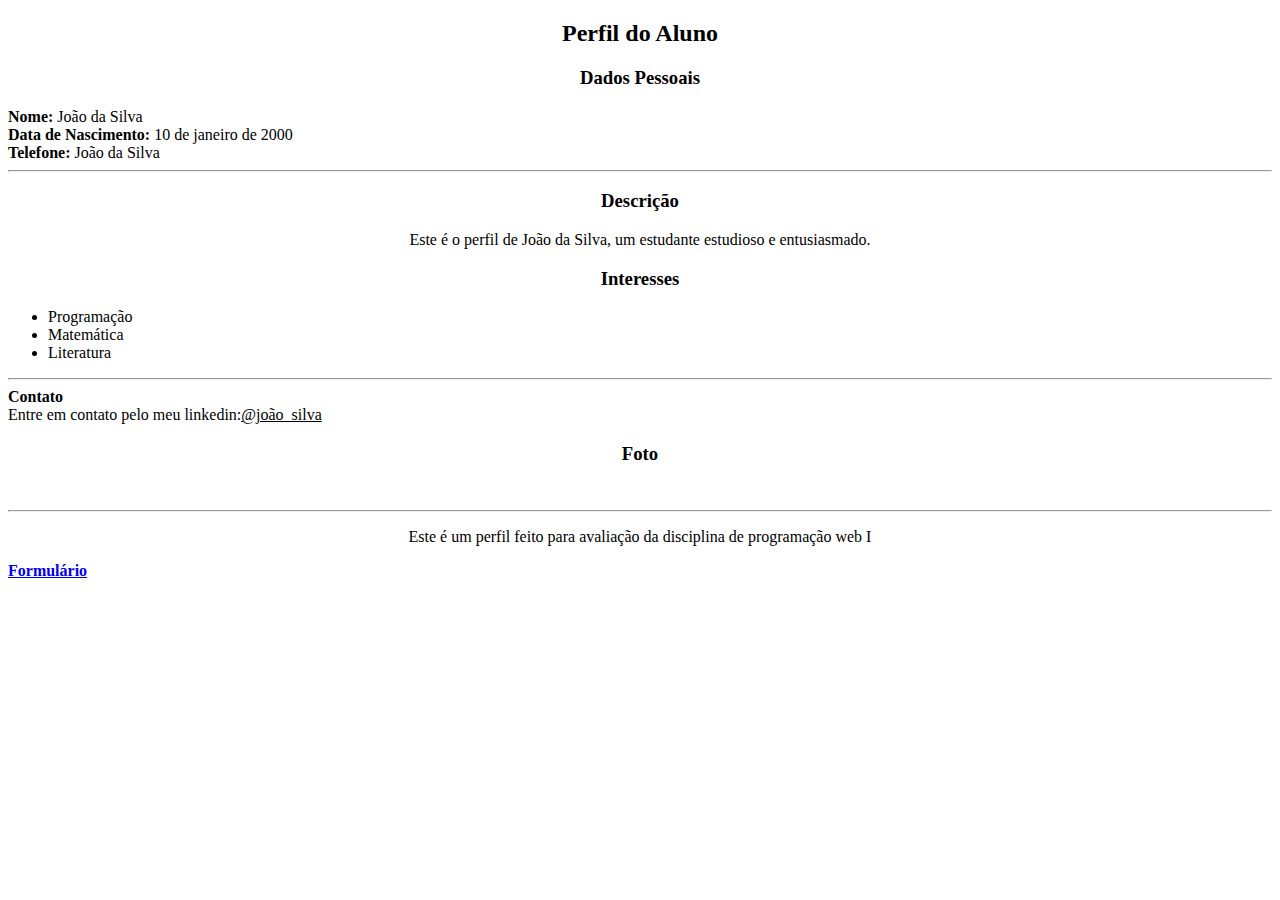
<file: atividades/Avaliação- Alcides Sá/index.html>
<!DOCTYPE html>
<html>
<head>
    <meta charset="UTF-8">
    <title>Avaliação</title>
</head>
<body>
    <h2 align="center">Perfil do Aluno</h2>
    <h3 align="center">Dados Pessoais</h3>
    <b>Nome: </b> João da Silva
    <br>
    <b>Data de Nascimento: </b> 10 de janeiro de 2000
    <br>
    <b>Telefone: </b> João da Silva
    <hr>
    <h3 align="center">Descrição</h3>
    <p align="center">Este é o perfil de João da Silva, um estudante estudioso e entusiasmado.</p> 
    <h3 align="center">Interesses</h3>
    <ul type="1">
        <li>Programação</li>
        <li>Matemática</li>
        <li>Literatura</li>    
    </ul>
    <hr>
    <b>Contato </b> <br> Entre em contato pelo meu linkedin:<u>@joão_silva</u>
    <h3 align="center">Foto</h3>
        <img ="c:\Users\Aluno\Desktop\material_alunos\foto.jpg" >
    <hr>
    <p align="center">Este é um perfil feito para avaliação da disciplina de programação web I</p>
    <a href="Formulário" target="_blank"> 
        <b>Formulário</b>
    </a>
</body>
</html>
</file>
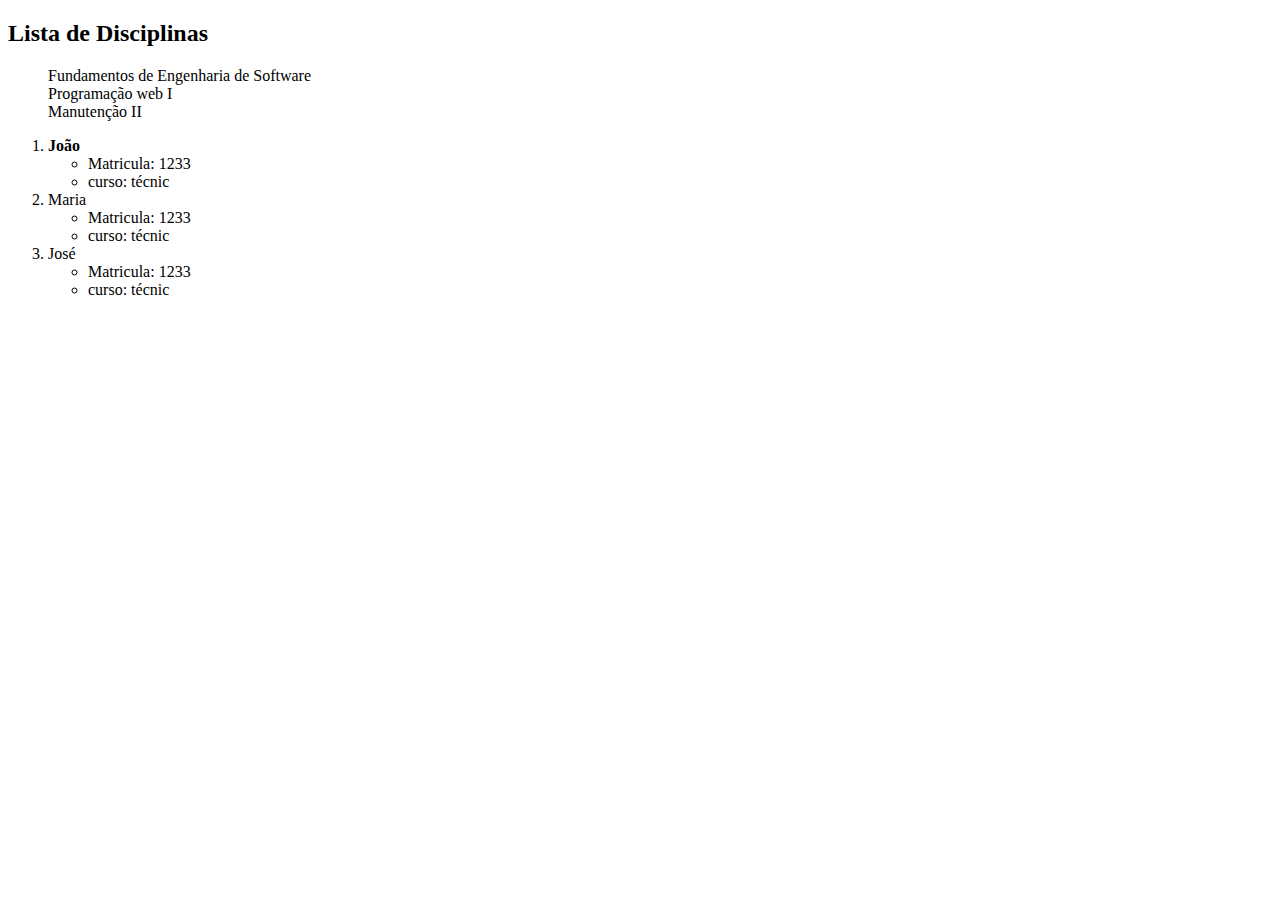
<file: aula3.html>
<!DOCTYPE html>
<html>
<head>
    <meta charset="UTF-8">
    <title>Document</title>
</head>
<body>
    <h2>Lista de Disciplinas</h2>
    <ul type="none">
        <li>Fundamentos de Engenharia de Software</li>
        <li>Programação web I</li>
        <li>Manutenção II</li>
    </ul>
    
    <ol type="1">  
        <li>
            <b>João</b>
            <ul>
                <li>Matricula: 1233</li>
                <li>curso: técnic</li>
            </ul>
        </li>
        <li>Maria
            <ul>
                <li>Matricula: 1233</li>
                <li>curso: técnic</li>
            </ul>
        </li>
        <li>José
            <ul>
                <li>Matricula: 1233</li>
                <li>curso: técnic</li>
            </ul>
        </li>
    </ol>


</body>
</html>
</file>
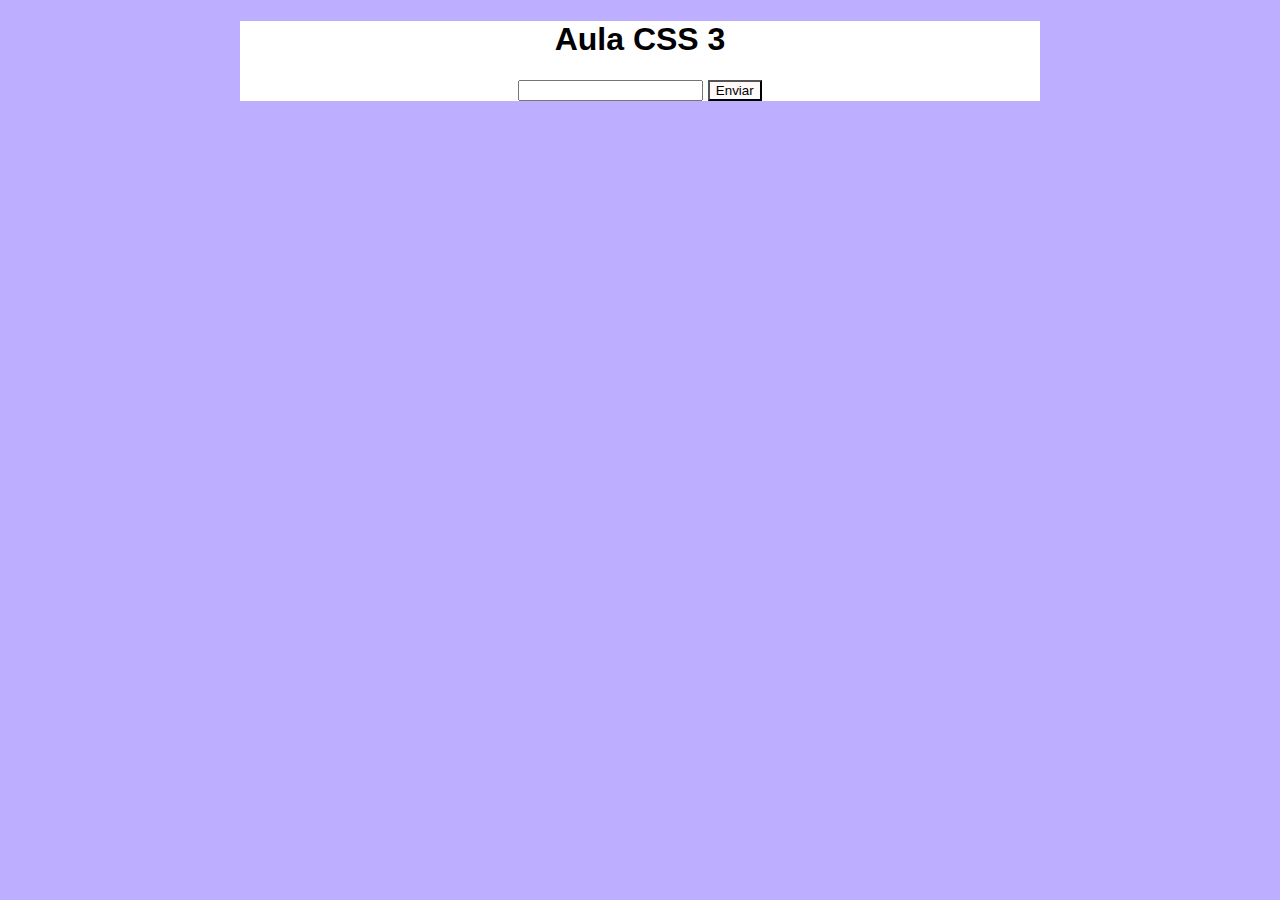
<file: aula_css02.html>
<!DOCTYPE html>
<html>
<head>
    <meta charset="UTF-8">
    <title>Document</title>
    <link rel="stylesheet" type="text/css"  href="aula_css.css"  />
</head>
<body>
    <div class="principal">
        <h1>Aula CSS 3</h1>
        <input name="nome" type="text"/>
        <button class="btn-enviar">Enviar</button>
    </div>
</body>
</html>
</file>
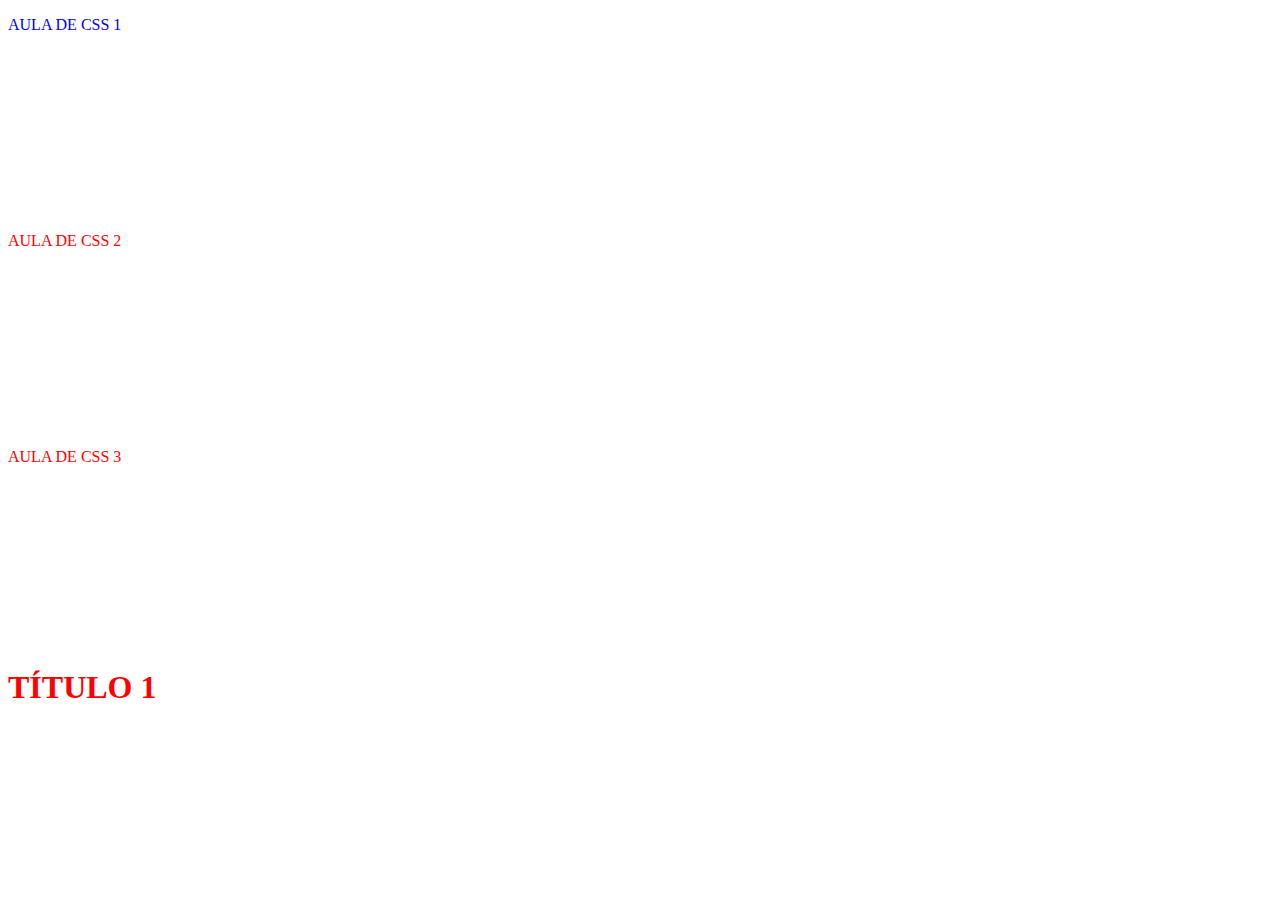
<file: css.html>
<!DOCTYPE html>
<html lang="en">
<head>
    <meta charset="UTF-8">
    <title>CSSAULA</title>
</head>
<style>
    #meu-p1{         
        color: blue;
    }
    .meu-p{           
        COLOR: RED;
    }
    p{                 
        color: green;
        width: 500px;
        height: 200px;
    }
</style>
<body>
    <p id="meu-p1"> AULA DE CSS 1</p>
    <p class="meu-p"> AULA DE CSS 2</p>
    <p class="meu-p"> AULA DE CSS 3</p>
    <h1 class="meu-p"> TÍTULO 1</H1>
</body>
</html>
</file>
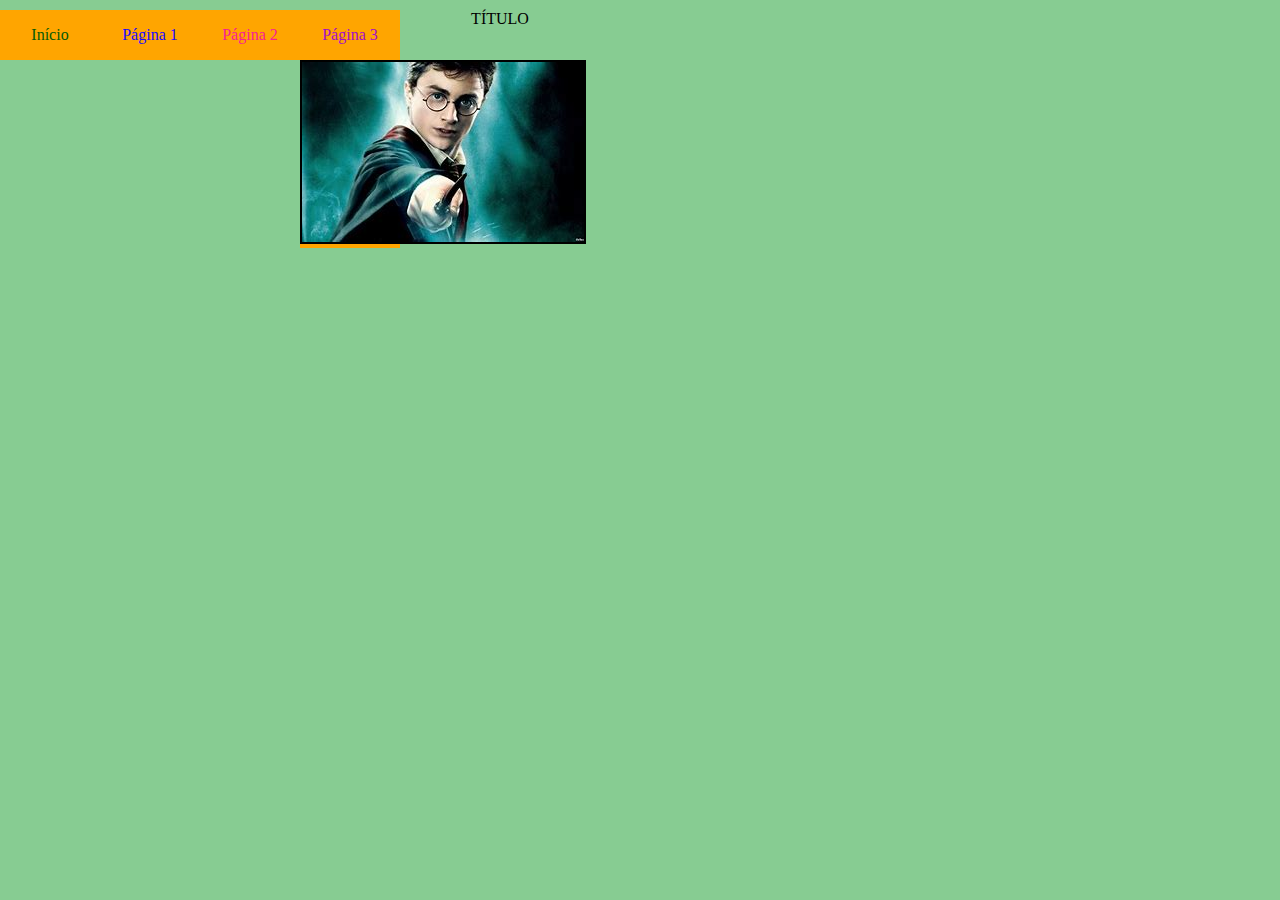
<file: css2.html>
<!DOCTYPE html>
<html>
<head>
    <meta charset="UTF-8">
    <title>Document</title>
    <link rel="stylesheet" type="text/css" href="estilo.css" />
</head>
<body>
    <div class="primeira-div">
        <p id="inicio">Início</p>
    </div>
    <div class="primeira-div">
        <p id="p1"> Página 1</p>
    </div> 
    <div class="primeira-div">
        <p id="p2"> Página 2</p>
    </div>
    <div class="primeira-div">
        <p id="p3"> Página 3</p>
        <img src="imagens/baixados.jpg" class="imagens"/>
    </div>
   <div id="corpo-pagina"> TÍTULO</div>
</body>
</html>
</file>
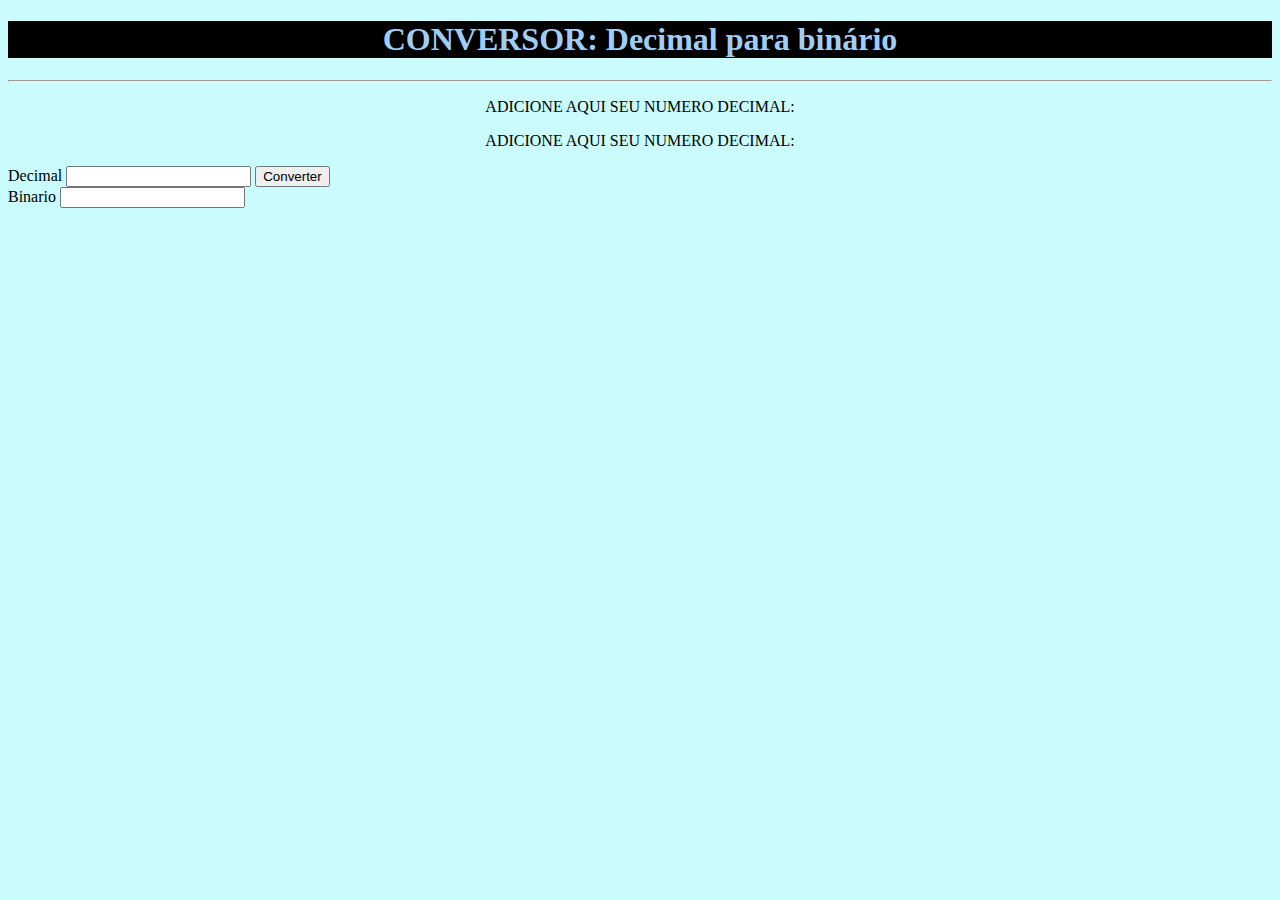
<file: decimalbinario.html>
<!DOCTYPE html>
<html >
<head>
    <meta charset="UTF-8">
    <title>Document</title>
    <link rel="stylesheet" type="text/css" href="binario.css" />
</head>
<body style="background-color:rgb(202, 252, 253);">
    <div class="conversão">
    <h1 align="center"><n>CONVERSOR: Decimal para binário</n></h1>
    </div>
    <hr>

    <p align="center">ADICIONE AQUI SEU NUMERO DECIMAL:</p>
    <p align="center">ADICIONE AQUI SEU NUMERO DECIMAL:</p>
    <label>Decimal</label>
    <input name="decimal" id="decimal_id" />
    <button class="converter" onclick="converte_binario()">Converter</button>
    <br>
    <div>
        <label>Binario</label>
        <input name="binario" id="binario_id" />
    </div>
   


    <script>
        function converte_binario(){
            var decimal = document.getElementById("decimal_id").value;
            var binario = decimal_binario(Number(decimal));
            document.getElementById("binario_id").value = binario;
        }

        function decimal_binario(numero){    
            if(numero < 2){
                return numero.toString();
            }
            binario = "";
            while(numero > 1){
                resto = numero % 2;
                binario = resto.toString()+binario;
                numero = Math.floor(numero/2);
            }
            return numero.toString()+binario;
        }
    </script>
</body>
</html>
</file>
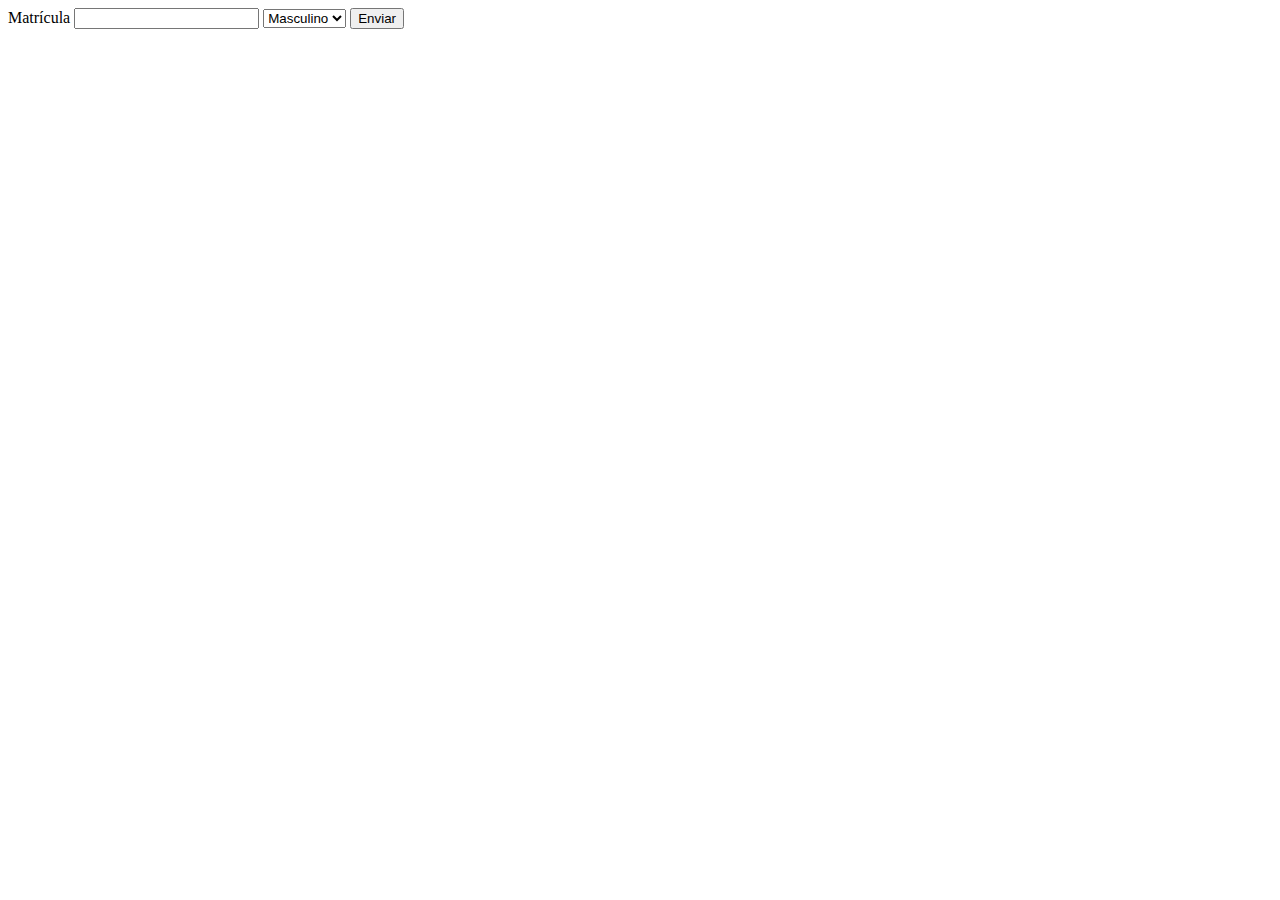
<file: formrevisao.html>
<!DOCTYPE html>
<html >
<head>
    <meta charset="UTF-8">
    
    <title>Document</title>
</head>
<body>

    <form method="" action="">
        <label>Matrícula</label>
        <input name="matricula" type="number" /> 

        <select name="sexo">
            <option value="M">Masculino</option>
        </select>

        <input type="submit"  value="Enviar" />

    </form>

</body>
</html>
</file>
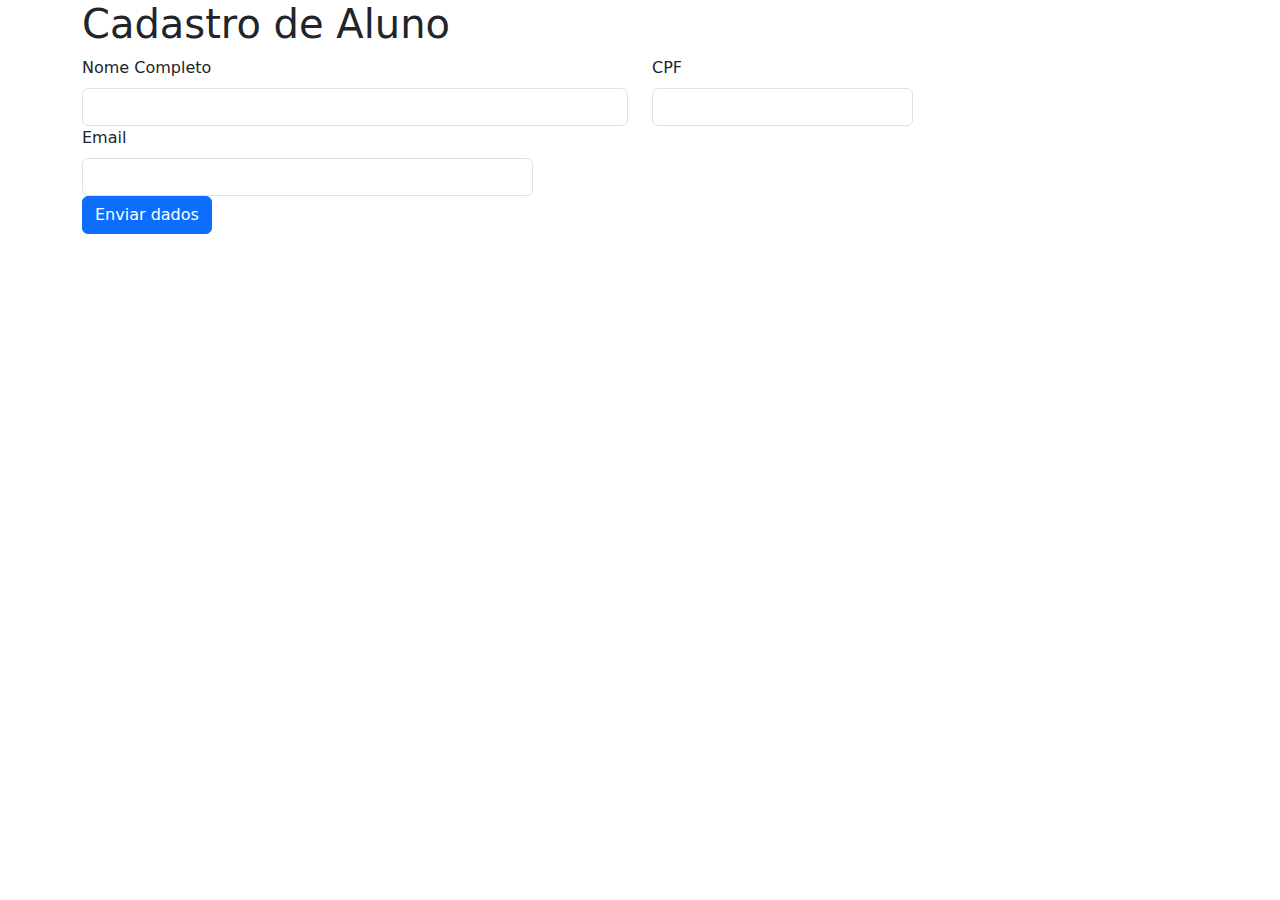
<file: formulario.html>
<!DOCTYPE html>
<html>

<head>
    <meta charset="UTF-8">
    <title>Formulário</title>
    <link href="https://cdn.jsdelivr.net/npm/bootstrap@5.3.3/dist/css/bootstrap.min.css" rel="stylesheet"
        integrity="sha384-QWTKZyjpPEjISv5WaRU9OFeRpok6YctnYmDr5pNlyT2bRjXh0JMhjY6hW+ALEwIH" crossorigin="anonymous">
</head>

<body>
    <div class="container">
        <h1>Cadastro de Aluno</h1>
        <form method="post" action="https://inforpiaui.com.br/aula/salvar_dados.php">
            <div class="row">
                <div class="col-lg-6">
                    <label for="nome" class="form-label">Nome Completo</label>
                    <input name="nome" type="text" required class="form-control" />
                </div>
                <div class="col-lg-3">
                    <label for="cpf_aluno" class="form-label">CPF</label>
                    <input name="cpf" type="text" required class="form-control" />
                </div>
                <div class="col-lg-5">
                    <label for="email_aluno" class="form-label">Email</label>
                    <input name="email" type="email" required class="form-control" />
                </div>
            </div>

            <input type="submit" value="Enviar dados" class="btn btn-primary" />
        </form>
    </div>
    <script src="https://cdn.jsdelivr.net/npm/bootstrap@5.3.3/dist/js/bootstrap.bundle.min.js"
        integrity="sha384-YvpcrYf0tY3lHB60NNkmXc5s9fDVZLESaAA55NDzOxhy9GkcIdslK1eN7N6jIeHz"
        crossorigin="anonymous"></script>
</body>

</html>
</file>
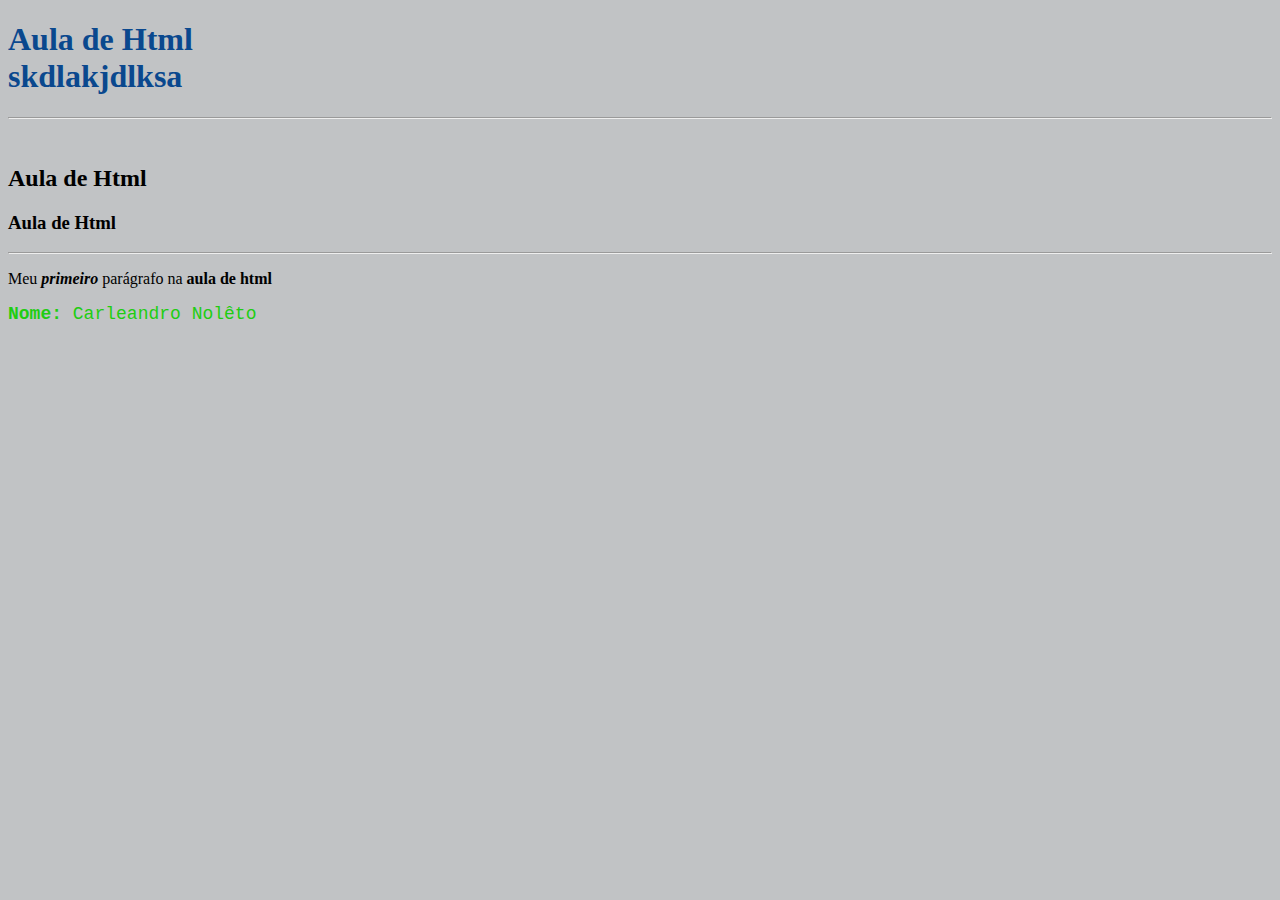
<file: hello.html>
<!DOCTYPE html>
<html>
    <head>
        <title>Aula Html</title>
    </head>
    <body style="background-color: #c1c3c5;">
        
        <h1 style="color:#0a488e"> Aula de Html</font> <br>
        skdlakjdlksa </h1>
        <hr><br>
        <h2> Aula de Html  </h2>
        <h3> Aula de Html  </h3>
        <hr>
        <p>Meu <b><i> primeiro </i></b> parágrafo na <b> aula de html</b></p>

        <p>
            <font size="4" face="Courier" color="#20CD12">
              <b>Nome:</b>  Carleandro Nolêto
            </font>
        </p>

    </body>
</html>
</file>
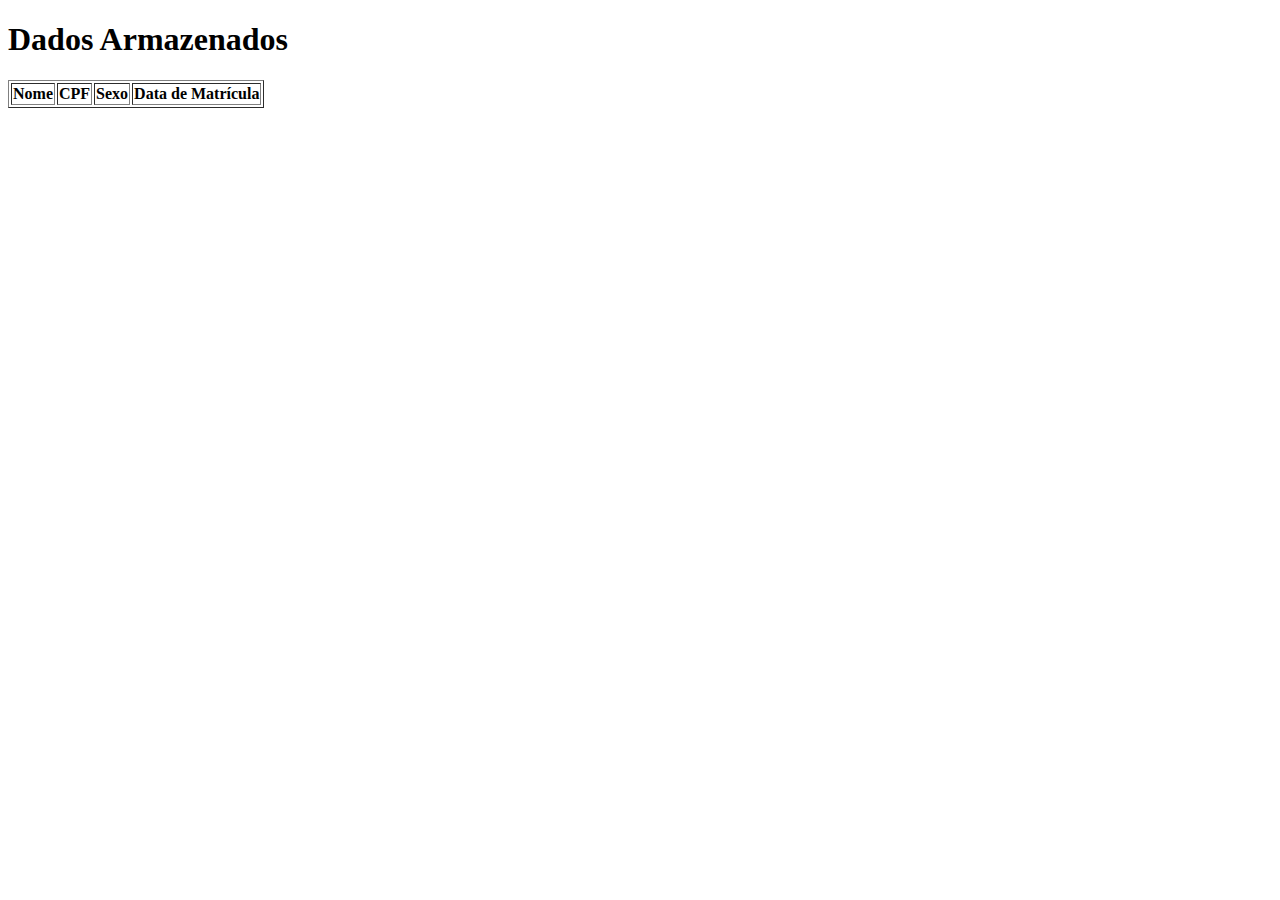
<file: lista_dados.html>
<!DOCTYPE html>
<html lang="pt-br">
<head>
    <meta charset="UTF-8">
    <title>Listar Dados</title>
</head>
<body>

<h1>Dados Armazenados</h1>

<table border="1" id="dadosTable">
        <tr>
            <th>Nome</th>
            <th>CPF</th>
            <th>Sexo</th>
            <th>Data de Matrícula</th>
        </tr>
    <tbody>
    </tbody>
</table>

<script>
// Função para buscar os dados do servidor
async function fetchData() {
    const response = await fetch('https://inforpiaui.com.br/aula/ler_dados.php');
    const data = await response.json();
    return data;
}

// Função para popular a tabela com os dados
async function populateTable() {
    const data = await fetchData();
    const tableBody = document.getElementById('dadosTable').getElementsByTagName('tbody')[0];
    
    data.forEach(item => {
        const row = tableBody.insertRow();
        row.insertCell(0).textContent = item.nome;
        row.insertCell(1).textContent = item.cpf;
        row.insertCell(2).textContent = item.sexo;
        row.insertCell(3).textContent = item.data_matricula;
    });
}

// Chamar a função para popular a tabela
populateTable();
</script>

</body>
</html>
</file>
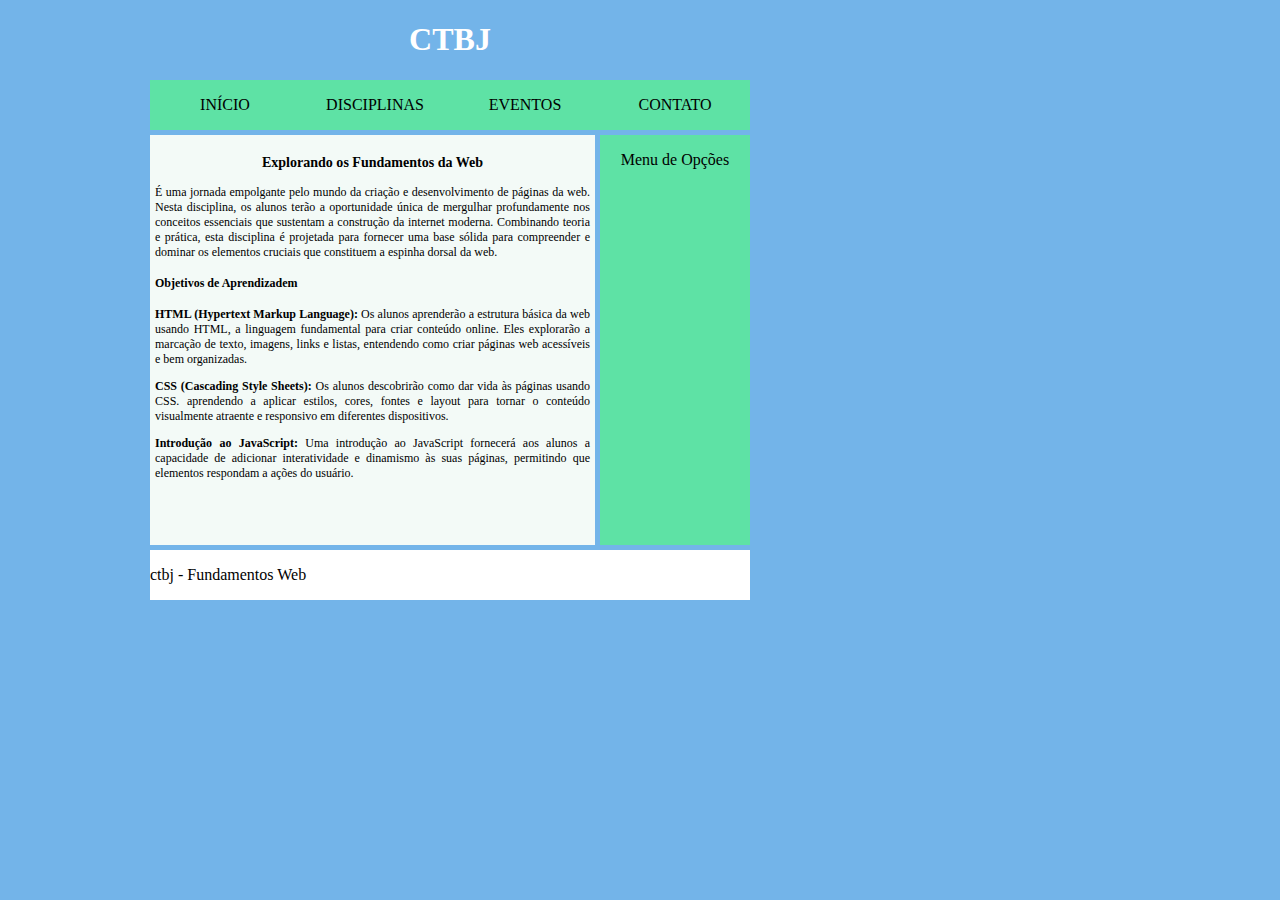
<file: site.html>
<!DOCTYPE html>
<html>
<head>
    <meta charset="UTF-8">
    <title>Site</title>
    <link rel="stylesheet" type="text/css" href="site.css" />
</head>
<body>
    <h1 align="center">CTBJ</h1>

    <div class="primeira-div">
        <p id="inicio">INÍCIO</p>
    </div>
    <div class="primeira-div">
        <p id="DISCIPLINAS">DISCIPLINAS</p>
    </div>
    <div class="primeira-div">
        <p id="EVENTOS">EVENTOS</p>
    </div>
    <div class="primeira-div">
        <p id="CONTATO">CONTATO</p>
    </div>

    <div class="segunda-div">
        <h3 id="FUNDAMENTOS">Explorando os Fundamentos da Web</h3>
        <p align="justify">É uma jornada empolgante pelo mundo da criação e desenvolvimento
        de páginas da web. Nesta disciplina, os alunos terão a oportunidade
        única de mergulhar profundamente nos conceitos essenciais que sustentam
         a construção da internet moderna. Combinando teoria e prática, esta
         disciplina é projetada para fornecer uma base sólida para compreender
        e dominar os elementos cruciais que constituem a espinha dorsal da web.</p>

        <h4 align="left">Objetivos de Aprendizadem</h4>

        
        <p align="justify"><b>HTML (Hypertext Markup Language):</b> Os alunos aprenderão a estrutura básica
        da web usando HTML, a linguagem fundamental para criar conteúdo online. Eles explorarão a
        marcação de texto, imagens, links e listas, entendendo como criar páginas web acessíveis e bem organizadas. </p>

        <p align="justify"><b>CSS (Cascading Style Sheets):</b> Os alunos descobrirão como dar vida às páginas usando CSS. aprendendo a aplicar
        estilos, cores, fontes e layout para tornar o conteúdo visualmente atraente e responsivo em diferentes dispositivos.</p>
            
        <p align="justify"><b>Introdução ao JavaScript:</b> Uma introdução ao JavaScript fornecerá aos alunos a capacidade de adicionar interatividade e
        dinamismo às suas páginas, permitindo que elementos respondam a ações do usuário.</p>
    </div>

    <div class="terceira-div">
        <p id="Menu">Menu de Opções</p>
    </div>

    <div class="quarta-div">
        <p id="ctbj">ctbj - Fundamentos Web</p>
    </div>
</html>
</file>
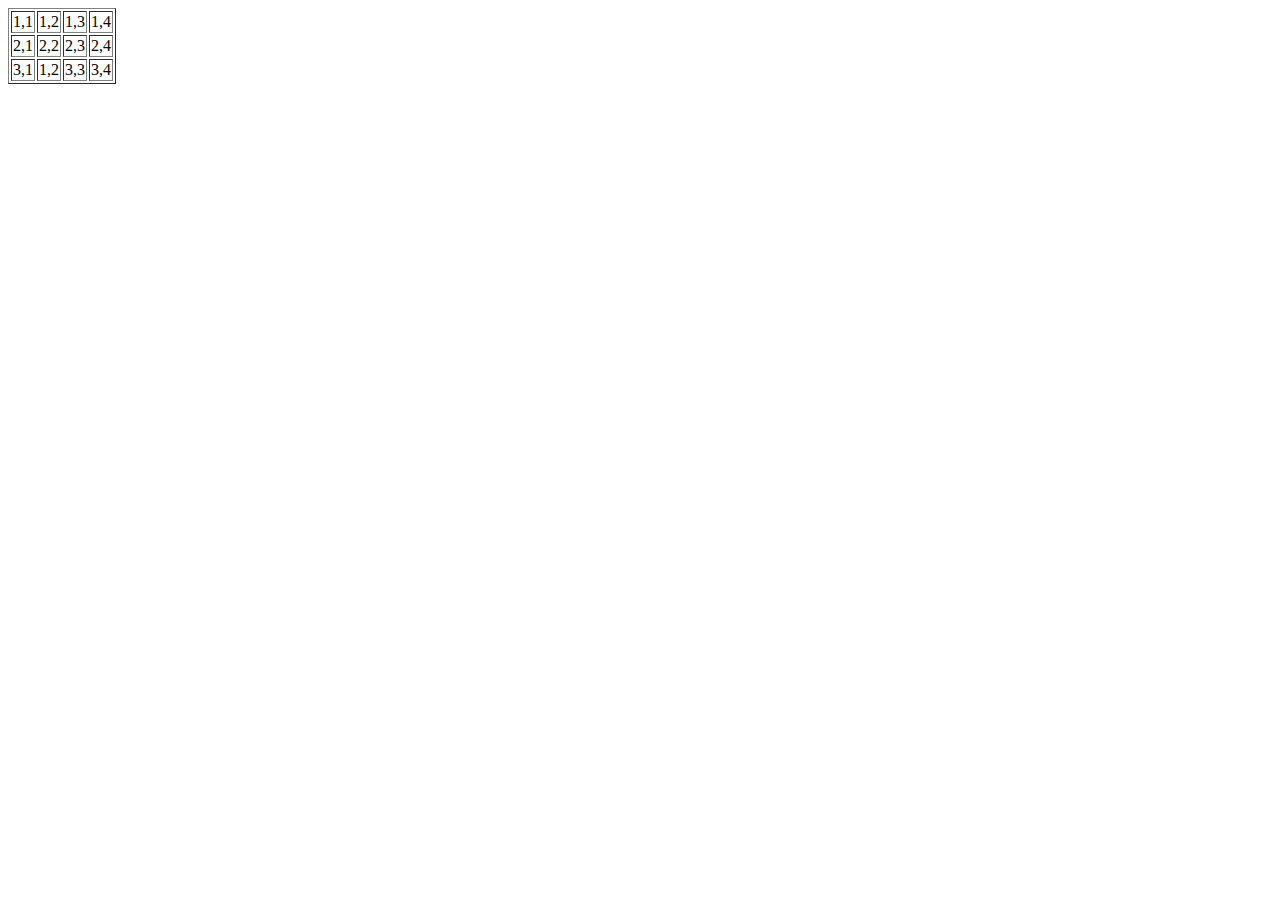
<file: tabelas.html>
<!DOCTYPE html>
<html>
<head>
    <meta charset="UTF-8">
    <title>Document</title>
</head>
<body>
    
    <table border="1" >
        
        <tr >
            <td>1,1</td><td>1,2</td><td>1,3</td><td>1,4</td>
        </tr>

        <tr>
            <td>2,1</td><td>2,2</td><td>2,3</td><td>2,4</td>
        </tr>

        <tr>
            <td>3,1</td><td>1,2</td><td>3,3</td><td>3,4</td>
        </tr>

    </table>

</body>
</html>
</file>
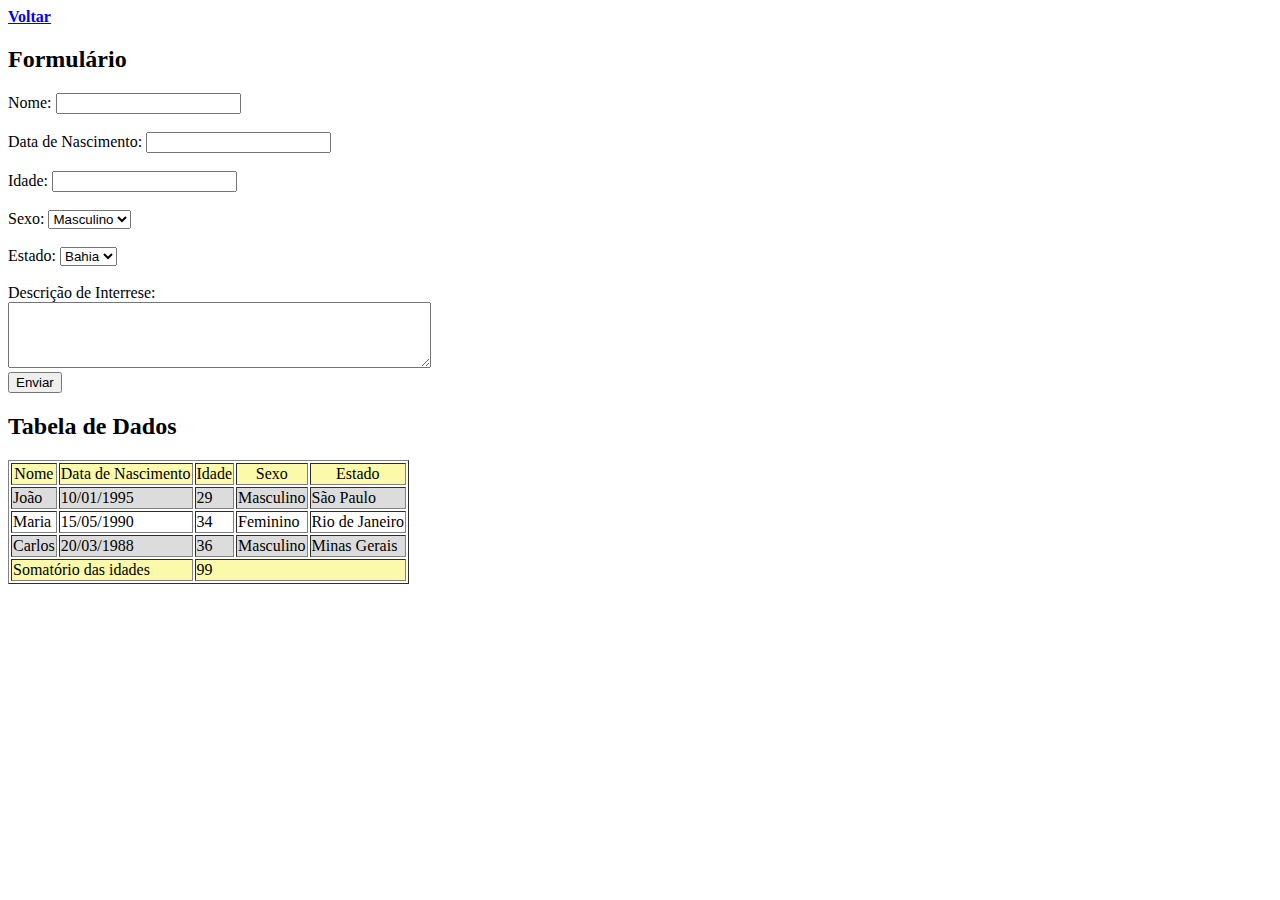
<file: atividades/Avaliação- Alcides Sá/index2.0.html>
<!DOCTYPE html>
<html>
<head>
    <meta charset="UTF-8">
    <title>Formulário</title>
</head>
<body>
    <a href="Voltar" target="_blank"> 
    <b>Voltar</b>
</a>
    <h2>Formulário</h2>
    <form>
    <label for="nome">Nome:</label>
    <input type="text" name="nome" required>
    <br>
    <br>
    <label for="date">Data de Nascimento:</label>
    <input type="text" name="nome" required>
    <br>
    <br>
    <label for="nome">Idade:</label>
    <input type="text" name="nome" required>
    <br>
    <br>
    <label for="nome">Sexo:</label>
    <select name="objeto">
        <option value="valor">Masculino</option>
        <option value="valor">Feminino</option>
    </select>
    <br>
    <br>
    <label for="nome">Estado:</label>
    <select name="objeto">
        <option value="valor">Bahia</option>
    </select>
    <br>
    <br>
    <label for="nome">Descrição de Interrese:</label> <br>
    <textarea name="teste" rows="4" cols="50"></textarea>
    <br>
    <input type="Submit" value="Enviar">

    <h2>Tabela de Dados</h2>
    <table border="1">
        <tr bgcolor="#FAFAAA">
            <td align="center">Nome</td><td align="center">Data de Nascimento</td><td align="center"
            >Idade</td><td align="center">Sexo</td><td align="center">Estado</td>
        </tr>
        <tr bgcolor="#DCDCDC">
            <td>João</td>
            <td>10/01/1995</td>
            <td>29</td>
            <td>Masculino</td>
            <td>São Paulo</td>
        </tr>
        <tr bgcolor="white">
            <td>Maria</td>
            <td>15/05/1990</td>
            <td>34</td>
            <td>Feminino</td>
            <td>Rio de Janeiro</td>
        </tr>
        <tr bgcolor="#DCDCDC">
            <td>Carlos</td>
            <td>20/03/1988</td>
            <td>36</td>
            <td>Masculino</td>
            <td>Minas Gerais</td>
        </tr >
        <tr bgcolor="#FAFAAA">
            <td colspan=2>Somatório das idades</td>
            <td colspan=3>99</td>
        </tr>
    </table>
        
        
        
</form>
</body>
</html>
</file>
<file: aula_css.css>
body{
    background-color: rgb(189, 174, 255);
    font-family: Arial, Helvetica, sans-serif;
}
.principal{
    width: 800px;
    margin: 0 auto;
    background-color: rgb(255, 255, 255);
    text-align: center;
}
.btn-enviar{
    color: rgb(0, 0, 0);
    background-color: rgb(255, 249, 249);
}
.btn-enviar:hover{
    color: rgb(0, 0, 0);
    background-color: rgb(118, 240, 155);
}

@media(max-width: 900px){
    .principal{
        width: 400px;
        background-color: blueviolet;
    }
}
</file>
<file: estilo.css>
#inicio{
    color:rgb(2, 90, 7);
}
#p1{
    color:rgb(24, 8, 255);
}
#p2{
    color:rgb(247, 32, 150);
}
#p3{
    color:rgb(164, 13, 202);
}
body{
    background-color: rgb(135, 204, 146);
    margin: 0;
    width: 600px;
    text-align: center;
}

.primeira-div{
    background-color: orange;
    width: 100px;
    float: left;
}
#corpo-pagina{
    margin-top: 10px;

}
.imagens{
    border: 2px solid black;
}
</file>
<file: binario.css>
.conversão{
    background-color: black;
    color: rgb(162, 205, 243);
    font-family: 'Franklin Gothic Medium';
}
.converter:hover{
    color:rgb(255, 255, 255);
    background-color: rgb(23, 144, 250);
}
</file>
<file: site.css>
h1 {
    color: white;
}

.primeira-div {
    background-color: rgb(94, 226, 165);
    width: 150px;
    float: left;
    text-align: center;
}
.segunda-div {
    background-color: rgb(243, 250, 247);
    width: 150px;
    float: left;
    text-align: center;
    width: 435px;
    height: 400px;
    margin-top: 5px;
    margin-right: 5px;
    padding: 5px;
    font-size: 12px;
}
.terceira-div {
    background-color: rgb(94, 226, 165);
    width: 150px;
    float: left;
    text-align: center;
    margin-top: 5px;
    height: 410px;
}
.quarta-div {
    background-color: rgb(255, 255, 255);
    width: 600px;
    float: left;
    text-align: left;
    margin-top: 5px;
}
body {
    background-color: rgb(115, 180, 233);
    margin: 150px;
    width: 600px;
    margin-top: 0;
}
</file>
